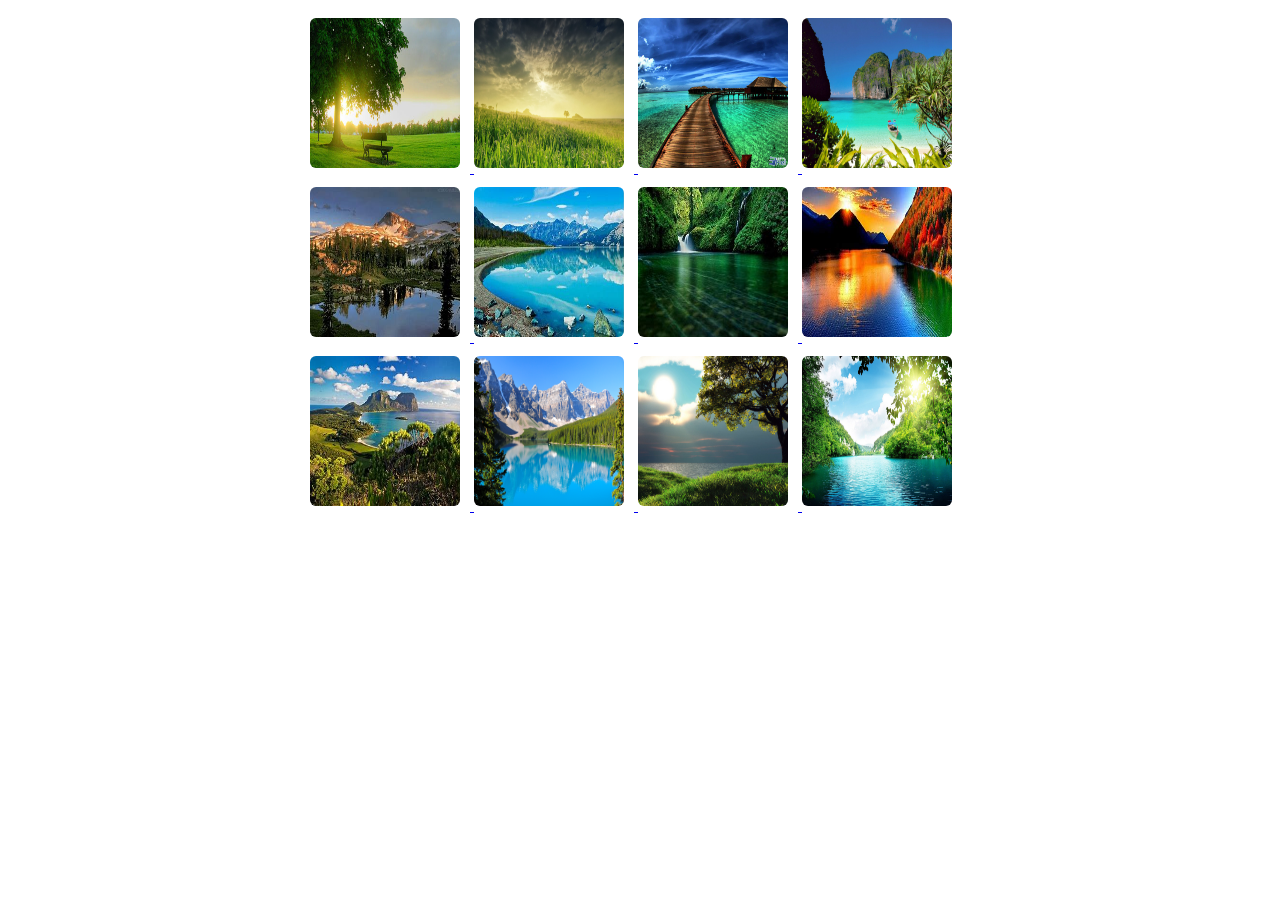
<file: index.html>
<!DOCTYPE html>
<html lang="pt-BR">

<head>
    <meta charset="UTF-8">
    <meta name="viewport" content="width=device-width, initial-scale=1.0">
    <title>Fotos</title>
    <link rel="stylesheet" href="./css/estilo.css">
</head>

<body>
    <div class="container">
        <a href="#flip1">
            <article class="card-container">
                <div class="card" id="flip1">
                    <div class="side"><img src="imagens/img1.jpg"></div>

                    <div class="side back">Texto 1</div>
                </div>
            </article>
        </a>
        <a href="#flip2">
            <article class="card-container">
                <div class="card" id="flip2">
                    <div class="side"><img src="imagens/img2.jpg"></div>
                    <div class="side back">Texto 2</div>
                </div>
            </article>
        </a>
        <a href="#flip3">
            <article class="card-container">
                <div class="card" id="flip3">
                    <div class="side"><img src="imagens/img3.jpg"></div>
                    <div class="side back">Texto 3</div>
                </div>
            </article>
        </a>
        <a href="#flip4">
            <article class="card-container">
                <div class="card" id="flip4">
                    <div class="side"><img src="imagens/img4.jpg"></div>
                    <div class="side back">Texto 4</div>
                </div>
            </article>
        </a>
        <a href="#flip5">
            <article class="card-container">
                <div class="card" id="flip5">
                    <div class="side"><img src="imagens/img5.jpg"></div>
                    <div class="side back">Texto 5</div>
                </div>
            </article>
        </a>
        <a href="#flip6">
            <article class="card-container">
                <div class="card" id="flip6">
                    <div class="side"><img src="imagens/img6.jpg"></div>
                    <div class="side back">Texto 6</div>
                </div>
            </article>
        </a>
        <a href="#flip7">
            <article class="card-container">
                <div class="card" id="flip7">
                    <div class="side"><img src="imagens/img7.jpg"></div>
                    <div class="side back">Texto 7</div>
                </div>
            </article>
        </a>
        <a href="#flip8">
            <article class="card-container">
                <div class="card" id="flip8">
                    <div class="side"><img src="imagens/img8.jpg"></div>
                    <div class="side back">Texto 8</div>
                </div>
            </article>
        </a>
        <a href="#flip9">
            <article class="card-container">
                <div class="card" id="flip9">
                    <div class="side"><img src="imagens/img9.jpg"></div>
                    <div class="side back">Texto 9</div>
                </div>
            </article>
        </a>
        <a href="#flip10">
            <article class="card-container">
                <div class="card" id="flip10">
                    <div class="side"><img src="imagens/img10.jpg"></div>
                    <div class="side back">Texto 10</div>
                </div>
            </article>
        </a>
        <a href="#flip11">
            <article class="card-container">
                <div class="card" id="flip11">
                    <div class="side"><img src="imagens/img11.jpg"></div>
                    <div class="side back">Texto 11</div>
                </div>
            </article>
        </a>
        <a href="#flip12">
            <article class="card-container">
                <div class="card" id="flip12">
                    <div class="side"><img src="imagens/img12.jpg"></div>
                    <div class="side back">Texto 12</div>
                </div>
            </article>
        </a>
    </div>
</body>

</html>
</file>
<file: css/estilo.css>
.container{
    width: 660px;
    margin: auto;
}
.card-container{
    width: 150px;
    position: relative;
    height: 150px;
    cursor: pointer;
    display: inline-block;
    margin-right: 10px;
    margin-bottom: 5px;
    margin-top: 10px;
    border-radius: 6px;
}
.card{
    height: 100%;
  position: absolute;
  transform-style: preserve-3d;
  transition: all 1s ease-in-out;
  width: 100%;
  border-radius: 6px;
}
img{
    height: 100%;
    width: 100%;
    overflow: hidden;
    border-radius: 6px;
}
.card .side{
    height: 100%;
    width: 100%;
    backface-visibility: hidden;
    position: absolute;
    border-radius: 6px;
}
.card .back{
    background: #eaeaed;
  color: #0087cc;
  line-height: 150px;
  text-align: center;
  transform: rotateY(180deg);
  border-radius: 6px;
}



@keyframes flip {
    0%{
        transform: rotatey(0deg)
    }
    100%{
        transform: rotatey(180deg)
    }
}



#flip1:target, #flip2:target, #flip3:target, #flip4:target, #flip5:target, #flip6:target, #flip7:target, #flip8:target, #flip9:target, #flip10:target, #flip11:target,  #flip12:target {
    animation: flip 1s ease-out;
    animation-fill-mode: forwards;
}
#flip1:hover, #flip2:hover, #flip3:hover, #flip4:hover, #flip5:hover, #flip6:hover, #flip7:hover, #flip8:hover, #flip9:hover, #flip10:hover, #flip11:hover,  #flip12:hover {
    box-shadow: 0 0 15px black;
}
.card:hover{
    box-shadow: 0px 0px 15px black;
}
</file>
